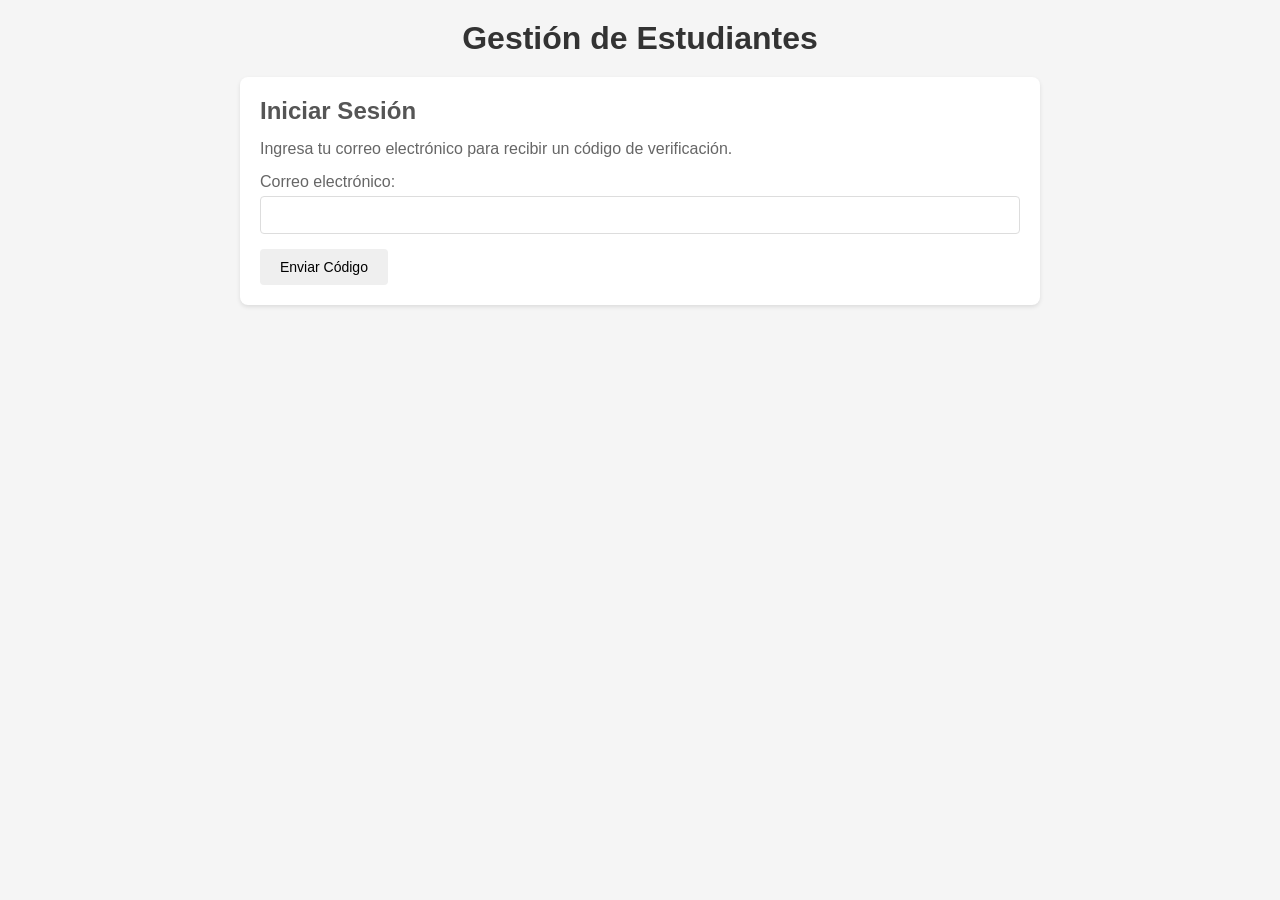
<file: frontend/index.html>
<!DOCTYPE html>
<html lang="es">
<head>
    <meta charset="UTF-8">
    <meta name="viewport" content="width=device-width, initial-scale=1.0">
    <title>Gestión de Estudiantes</title>
    <link rel="stylesheet" href="styles.css">
</head>
<body>
    <div class="container">
        <div style="display: flex; justify-content: space-between; align-items: center;">
            <h1>Gestión de Estudiantes</h1>
            <button onclick="logout()" class="btn-logout">Cerrar Sesión</button>
        </div>
        
        <!-- Formulario para crear/editar estudiante -->
        <div class="card">
            <h2 id="form-title">Nuevo Estudiante</h2>
            <form id="student-form">
                <input type="hidden" id="student-id">
                <div class="form-group">
                    <label for="name">Nombre:</label>
                    <input type="text" id="name" name="name" required minlength="2">
                </div>
                <div class="form-group">
                    <label for="age">Edad:</label>
                    <input type="number" id="age" name="age" required min="1">
                </div>
                <div class="form-group">
                    <label for="grade">Nota (0-5):</label>
                    <input type="number" id="grade" name="grade" required min="0" max="5" step="0.1">
                </div>
                <div class="form-actions">
                    <button type="submit" id="submit-btn">Guardar</button>
                    <button type="button" id="cancel-btn" class="btn-cancel" style="display: none;">Cancelar</button>
                </div>
            </form>
        </div>

        <!-- Lista de estudiantes -->
        <div class="card">
            <h2>Lista de Estudiantes</h2>
            <table id="students-table">
                <thead>
                    <tr>
                        <th>ID</th>
                        <th>Nombre</th>
                        <th>Edad</th>
                        <th>Nota</th>
                        <th>Acciones</th>
                    </tr>
                </thead>
                <tbody id="students-list">
                    <!-- Los estudiantes se cargarán aquí con AJAX -->
                </tbody>
            </table>
        </div>
    </div>

    <script src="app.js"></script>
</body>
</html>
</file>
<file: frontend/styles.css>
* {
    margin: 0;
    padding: 0;
    box-sizing: border-box;
}

body {
    font-family: Arial, sans-serif;
    background-color: #f5f5f5;
    padding: 20px;
}

.container {
    max-width: 800px;
    margin: 0 auto;
}

h1 {
    text-align: center;
    color: #333;
    margin-bottom: 20px;
}

h2 {
    color: #555;
    margin-bottom: 15px;
}

.card {
    background: white;
    padding: 20px;
    margin-bottom: 20px;
    border-radius: 8px;
    box-shadow: 0 2px 4px rgba(0,0,0,0.1);
}

.form-group {
    margin-bottom: 15px;
}

.form-group label {
    display: block;
    margin-bottom: 5px;
    color: #666;
}

.form-group input {
    width: 100%;
    padding: 10px;
    border: 1px solid #ddd;
    border-radius: 4px;
    font-size: 14px;
}

.form-group input:focus {
    outline: none;
    border-color: #007bff;
}

.form-actions {
    display: flex;
    gap: 10px;
}

button {
    padding: 10px 20px;
    border: none;
    border-radius: 4px;
    cursor: pointer;
    font-size: 14px;
}

#submit-btn {
    background-color: #28a745;
    color: white;
}

#submit-btn:hover {
    background-color: #218838;
}

.btn-cancel {
    background-color: #6c757d;
    color: white;
}

.btn-cancel:hover {
    background-color: #5a6268;
}

table {
    width: 100%;
    border-collapse: collapse;
}

thead tr {
    background-color: #007bff;
    color: white;
}

th, td {
    padding: 12px;
    text-align: left;
    border-bottom: 1px solid #ddd;
}

tbody tr:hover {
    background-color: #f8f9fa;
}

.action-btn {
    padding: 5px 10px;
    margin-right: 5px;
    border: none;
    border-radius: 3px;
    cursor: pointer;
    font-size: 12px;
}

.btn-edit {
    background-color: #ffc107;
    color: #333;
}

.btn-delete {
    background-color: #dc3545;
    color: white;
}

.message {
    padding: 10px;
    margin-bottom: 15px;
    border-radius: 4px;
    display: none;
}

.message.success {
    background-color: #d4edda;
    color: #155724;
    display: block;
}

.message.error {
    background-color: #f8d7da;
    color: #721c24;
    display: block;
}

.btn-logout {
    background-color: #6c757d;
    color: white;
    padding: 8px 15px;
}

.btn-logout:hover {
    background-color: #5a6268;
}
</file>
